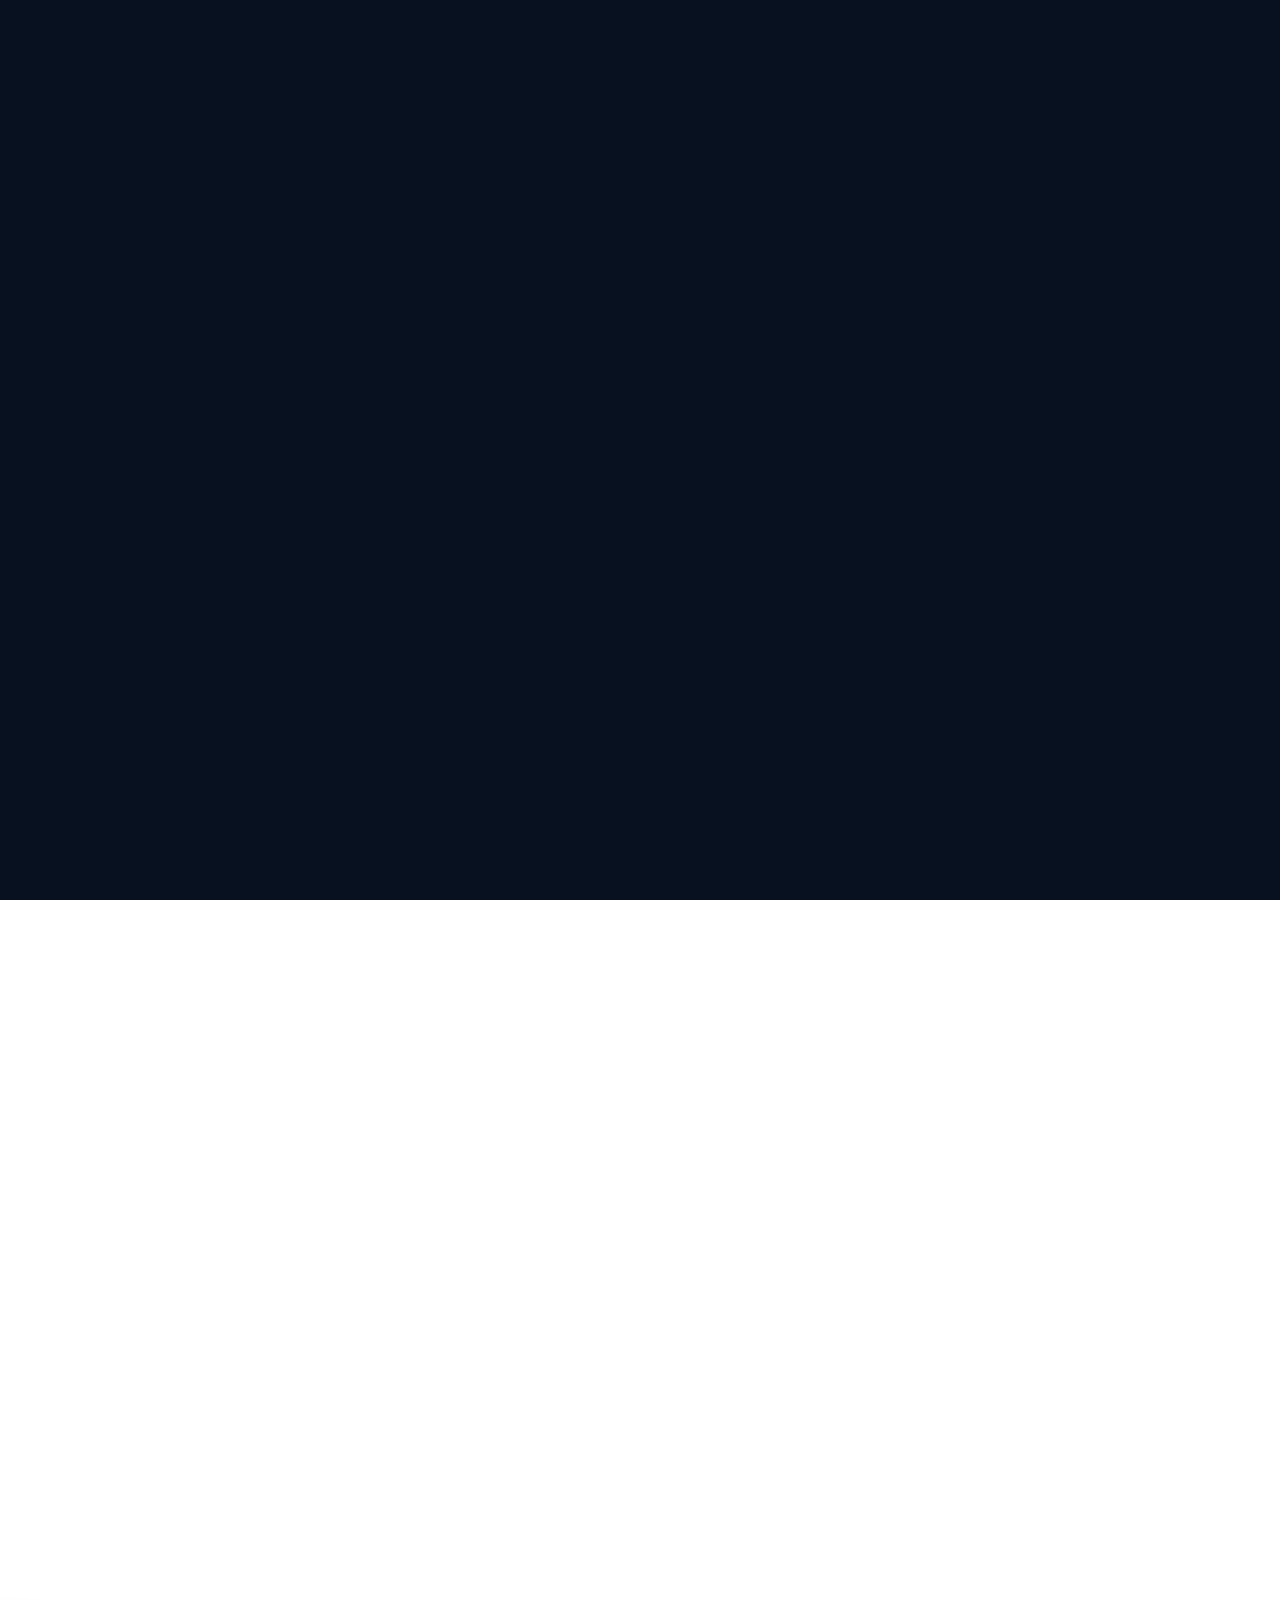
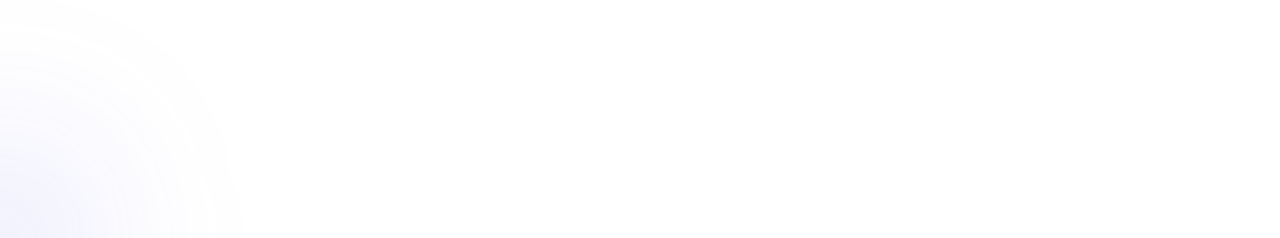
<file: about/index.html>
<!DOCTYPE html>
<html lang="en">

<head>
	<meta charset="UTF-8">
	<meta name="viewport" content="width=device-width, initial-scale=1.0">
	<title>Nawfal Krisna - About Me</title>
	<link rel="icon" type="image/png" href="../assets/images/favicon/icon.png">
	<link rel="stylesheet" href="../assets/css/style.css?v=1">
</head>

<body>

	<!-- Loader -->
<div id="loader">
    <div class="loader-content">
        <h1 id="loader-text">
            Hello
        </h1>
    </div>
</div>

	<!-- NAVBAR -->
<nav class="navbar glass">
	<div class="profile">
		<img src="../assets/images/profile/profile.png" class="avatar">
		<span>Nawfal • Web Developer</span>
	</div>

	<button
		class="menu-toggle"
		aria-label="Open menu"
		onclick="document.body.classList.toggle('mobile-menu-open')"
	>
		<span></span>
		<span></span>
		<span></span>
	</button>

	<!-- DESKTOP MENU -->
	<div class="nav-menu">
		<a href="/" class="nav-item">Home</a>
		<a href="/about/" class="nav-item">About</a>
		<a href="/showcase/" class="nav-item">Showcase</a>
		<a href="/contact/" class="nav-item">Contact</a>
		<div class="nav-bubble"></div>
	</div>
</nav>

<!-- MOBILE MENU OVERLAY -->
<div class="mobile-menu-overlay">
	<div class="mobile-nav-bubble"></div>
	<a href="/" class="mobile-nav-item" onclick="document.body.classList.remove('mobile-menu-open')">Home</a>
	<a href="/about/" class="mobile-nav-item" onclick="document.body.classList.remove('mobile-menu-open')">About</a>
	<a href="/showcase/" class="mobile-nav-item" onclick="document.body.classList.remove('mobile-menu-open')">Showcase</a>
	<a href="/contact/" class="mobile-nav-item" onclick="document.body.classList.remove('mobile-menu-open')">Contact</a>
</div>


	<!-- ABOUT HERO -->
	<section class="about-page">
		<div class="about-container">

			<!-- LEFT SIDE -->
			<div class="about-left">
				<span class="tag glass">Hey there.</span>
				<h1 class="about-title">
					Let me introduce<br>
					<span class="gradient">Myself</span> 👋
				</h1>

				<p class="about-text">
					A developer passionate about building modern web
					applications and intelligent digital systems.
				</p>

				<a
					href="/contact/"
					class="about-btn"
				>
					Need a Developer?
				</a>
			</div>


<!-- RIGHT SIDE -->
<div class="about-right">
	<div class="about-scroll">

		<div class="qa-item" data-num="01">
			<span class="qa-number">01</span>
			<div class="qa-content">
				<p class="qa-question">What's your name?</p>
				<h3 class="qa-answer">Nawfal Krisna Aghafazli</h3>
			</div>
		</div>

		<div class="qa-item" data-num="02">
			<span class="qa-number">02</span>
			<div class="qa-content">
				<p class="qa-question">What's your expertise?</p>
				<ul class="qa-list">
					<li>Microsoft Office Expert</li>
					<li>Software & Web Development</li>
					<li>UI/UX Designer</li>
					<li>Project Manager</li>
				</ul>
			</div>
		</div>

		<div class="qa-item" data-num="03">
			<span class="qa-number">03</span>
			<div class="qa-content">
				<p class="qa-question">How's your journey?</p>
				<p class="qa-answer">
					I started learning web development in
					<span class="year">2025</span>.  
					Now until <span class="year orange">today</span> I'm still focused on
					learning to build modern UI and Web3 experiences.
				</p>
			</div>
		</div>

		<div class="qa-item" data-num="04">
			<div class="qa-number">04</div>
			<div class="qa-content">
				<p class="qa-question">How about your experience?</p>
				<div class="experience">
					<div class="exp-item">
						<div class="exp-dot"></div>
						<div>
							<h3>Karirnex</h3>
							<p>as Bootcamp Participant (Data Analyst - SQL, Python)</p>
							<span class="exp-badge orange">1 Month</span>
						</div>
					</div>

					<div class="exp-item">
						<div class="exp-dot"></div>
						<div>
							<h3>SMKN 9 Tangerang</h3>
							<p>Nursing Assistant</p>
							<span class="exp-badge purple">3 Months</span>
						</div>
					</div>
				</div>
			</div>
		</div>

		<div class="qa-item" data-num="05">
			<div class="qa-number">05</div>
			<div class="qa-content">
				<p class="qa-question">Who's behind the code?</p>
				<img src="../assets/images/profile/ppabout.png" class="qa-photo">
			</div>
		</div>

	</div>
</div>
	</section>

	<div id="cursor-glow"></div>

	<script src="../assets/js/loader.js?v=1"></script>
	<script src="../assets/js/script.js?v=1"></script>
	<script src="../assets/js/about.js?v=1"></script>

</body>
</html>
</file>
<file: assets/css/style.css>
﻿*{
	margin:0;
	padding:0;
	box-sizing:border-box;
	font-family:Inter,system-ui;
}

html,
body{
	overflow-x:hidden;
}

html.loading,
body.loading{
	overflow:hidden !important;
	height:100dvh;
}

body{
	background:radial-gradient(circle at top,#0f172a,#020617 60%);
	color:#e5e7eb;
	min-height:100vh;
}

/* UNIVERSAL GLASS */
.glass{
	position:relative;
	background:rgba(255,255,255,0.05);
	border:1px solid rgba(255,255,255,0.15);
	backdrop-filter:blur(16px);
	-webkit-backdrop-filter:blur(16px);
	box-shadow:
		inset 0 1px rgba(255,255,255,0.15),
		0 10px 30px rgba(0,0,0,.35);
	overflow:hidden;
}

/* GLASS BUBBLE */
.glass::after{
	content:"";
	position:absolute;
	inset:0;
	background:
		radial-gradient(circle at 25% 30%, rgba(255,255,255,.25), transparent 30%),
		radial-gradient(circle at 75% 60%, rgba(255,255,255,.2), transparent 35%);
	filter:blur(8px);
	opacity:.5;
	animation:glassBubble 7s infinite linear;
	pointer-events:none;
}

@keyframes glassBubble{
	0%{
		transform:translateY(0);
	}
	50%{
		transform:translateY(-10px);
	}
	100%{
		transform:translateY(0);
	}
}


/* =========================
	LOADER PAGE
========================= */
#loader{
	position:fixed;
	inset:0;
	background:#07111f;
	display:flex;
	justify-content:center;
	align-items:center;
	z-index:99999;
	transform:translateY(0);
	transition:
		transform 1s cubic-bezier(.22,1,.36,1),
		opacity .8s ease;
}

.loader-content{
	display:flex;
	flex-direction:column;
	justify-content:center;
	align-items:center;
	width:100%;
	height:100vh;
	text-align:center;
}

#loader-text{
	margin:0;
	color:white;
	font-size:4rem;
	font-weight:700;
	opacity:1;
	transform:translateY(0) scale(1) rotate(0deg);
	transform-origin:center;
	transition:
		opacity .4s ease,
		transform .4s ease;
}

#loader.hide{
	transform:translateY(-100%);
	opacity:0;
	pointer-events:none;
}

body.loading{
	overflow:hidden !important;
}

html.loading{
	overflow:hidden !important;
}


/* ==========================
	NAVBAR
========================== */
.navbar{
	display:flex;
	align-items:center;
	justify-content:space-between;
	width:900px; /* ini yang penting */
	padding:10px 28px;
	position:fixed;
	top:30px;
	left:50%;
	transform:translateX(-50%);
	border-radius:50px;
	z-index:100;
		transition:transform .35s ease;
		backdrop-filter:blur(18px);
}
.navbar.hide{
	transform:translate(-50%, calc(-100% - 40px));
}
.nav-menu{
	display:flex;
	gap:26px;
	position:relative;
	padding-left:10px;
}
.nav-item{
	position:relative;
	padding:8px 14px;
	border-radius:20px;
	color:#cbd5f5;
	cursor:pointer;
	transition:.25s;
	text-decoration:none;
}
.nav-item:hover{
	transform:translateY(-3px);
	color:white;
}
.nav-item.active{
	transform:translateY(1px);
	background:rgba(255,255,255,0.06);
	box-shadow:
	inset 0 3px 8px rgba(0,0,0,.45),
	inset 0 1px rgba(255,255,255,.2);
	color:white;
}
.nav-item::before{
	content:"";
	position:absolute;
	inset:0;
	border-radius:20px;
	background:radial-gradient(
		circle at var(--x) var(--y),
		rgba(255,255,255,.35),
		transparent 40%
	);
	opacity:0;
	transition:.2s;
}
.nav-item:hover::before{
	opacity:1;
}
.nav-item:hover{
	color:white;
}
.nav-bubble{
	position:absolute;
	height:34px;
	border-radius:30px;
	background:rgba(255,255,255,0.08);
	border:1px solid rgba(255,255,255,0.2);
	backdrop-filter:blur(16px);
	box-shadow:
	inset 0 1px rgba(255,255,255,.4),
	0 6px 18px rgba(0,0,0,.35);
	opacity:0; 
	transition:
	left .45s cubic-bezier(.22,1,.36,1),
	width .45s cubic-bezier(.22,1,.36,1),
	opacity .2s;

	pointer-events:none;
}
.nav-bubble.liquid{
	animation:navLiquid .45s ease;
}
@keyframes navLiquid{
	0%{ transform:scaleX(1); }
	40%{ transform:scaleX(1.25); }
	100%{ transform:scaleX(1); }
}

/* PROFILE */
.profile{
	display:flex;
	align-items:center;
	gap:12px;
	font-weight:500;
	font-size:15px;
	padding-right:20px;
}
.profile img{
	width:38px;
	height:38px;
	border-radius:50%;
	object-fit:cover;
	border:1px solid rgba(255,255,255,0.15);
	box-shadow:
	0 4px 12px rgba(0,0,0,.4),
	inset 0 1px rgba(255,255,255,.3);
}
.profile span{
	opacity:.9;
	letter-spacing:.3px;
}


/* ==========================
   MOBILE NAV OVERLAY
========================== */
.menu-toggle,
.mobile-menu-overlay{
	display:none;
}
@media (max-width: 768px){
	/* navbar mobile */
	.navbar{
		width:calc(100% - 24px);
		padding:12px 14px;
		top:14px;
		left:50%;
		transform:translateX(-50%);
		border-radius:24px;
		display:flex;
		align-items:center;
		justify-content:space-between;
		position:fixed;
		z-index:10001;
	}
	.profile{
		display:flex;
		align-items:center;
		gap:10px;
		padding-right:0;
		min-width:0;
		flex:1;
	}
	.profile img{
		width:34px;
		height:34px;
		flex-shrink:0;
	}
	.profile span{
		font-size:14px;
		max-width:180px;
		white-space:nowrap;
		overflow:hidden;
		text-overflow:ellipsis;
	}
	/* desktop nav disembunyiin */
	.nav-menu{
		display:none !important;
	}
	/* hamburger */
	.menu-toggle{
		display:flex;
		width:42px;
		height:42px;
		border:none;
		outline:none;
		background:rgba(255,255,255,0.06);
		border:1px solid rgba(255,255,255,0.1);
		border-radius:14px;
		align-items:center;
		justify-content:center;
		flex-direction:column;
		gap:5px;
		cursor:pointer;
		flex-shrink:0;
		position:relative;
		z-index:10002;
	}
	.menu-toggle span{
		display:block;
		width:18px;
		height:2px;
		border-radius:20px;
		background:#fff;
		transition:.3s ease;
	}
	/* overlay menu */
	.mobile-menu-overlay{
		position:fixed;
		inset:0;
		padding:92px 20px 24px;
		background:rgba(7,10,20,0.72);
		backdrop-filter:blur(18px);
		display:flex;
		flex-direction:column;
		gap:12px;
		opacity:0;
		visibility:hidden;
		pointer-events:none;
		transform:translateY(-10px);
		transition:
			opacity .28s ease,
			transform .28s ease,
			visibility .28s ease;
		z-index:10000;
	}

	body.mobile-menu-open .mobile-menu-overlay{
		opacity:1;
		visibility:visible;
		pointer-events:auto;
		transform:translateY(0);
	}
	.mobile-nav-item{
		display:block;
		width:100%;
		padding:14px 16px;
		border-radius:18px;
		text-decoration:none;
		font-size:15px;
		color:#e5e7eb;
		background:rgba(255,255,255,0.05);
		border:1px solid rgba(255,255,255,0.06);
		box-shadow:
			inset 0 1px rgba(255,255,255,.04),
			0 10px 24px rgba(0,0,0,.18);
		transition:
			transform .22s ease,
			background .22s ease,
			box-shadow .22s ease,
			border-color .22s ease,
			color .22s ease;
		-webkit-tap-highlight-color: transparent;
	}
	.mobile-nav-item.active{
		background:linear-gradient(135deg,
			rgba(99,102,241,.32),
			rgba(59,130,246,.22)
		);
		color:#fff;
		border:1px solid rgba(99,102,241,.45);
		transform:translateY(-1px);
		box-shadow:
			inset 0 1px rgba(255,255,255,.14),
			0 10px 24px rgba(0,0,0,.22),
			0 0 0 1px rgba(99,102,241,.18),
			0 0 18px rgba(99,102,241,.18);
	}
	.mobile-nav-item.pressed{
		transform:scale(.97) translateY(1px);
		background:rgba(255,255,255,0.12);
		border-color:rgba(255,255,255,0.18);
		box-shadow:
			inset 0 2px 10px rgba(0,0,0,.25),
			0 6px 16px rgba(0,0,0,.18);
		color:#fff;
	}
	/* hamburger jadi X */
	body.mobile-menu-open .menu-toggle span:nth-child(1){
		transform:translateY(7px) rotate(45deg);
	}
	body.mobile-menu-open .menu-toggle span:nth-child(2){
		opacity:0;
	}
	body.mobile-menu-open .menu-toggle span:nth-child(3){
		transform:translateY(-7px) rotate(-45deg);
	}

	body.mobile-menu-open{
		overflow:hidden;
	}
}
@media (max-width: 480px){
	.navbar{
		width:calc(100% - 20px);
		padding:10px 12px;
		top:12px;
		border-radius:20px;
	}
	.profile span{
		font-size:13px;
		max-width:220px;
	}
	.profile img{
		width:32px;
		height:32px;
	}
	.mobile-menu-overlay{
		padding:86px 16px 20px;
	}
	.mobile-nav-item{
		font-size:14px;
		padding:13px 14px;
	}
}


/* ==========================
	HOME PAGE
========================== */
.home{
	max-width:1200px;
	margin:180px auto 0;
	display:grid;
	grid-template-columns:1.2fr 1fr;
	gap:80px;
	padding:0 40px 110px;
}
.tag{
	background:rgba(255,255,255,0.05);
	padding:8px 16px;
	border-radius:30px;
	font-size:13px;
	display:inline-block;
	margin-bottom:20px;
	backdrop-filter:blur(10px);
	border:1px solid rgba(255,255,255,0.08);
}
.title{
	font-size:64px;
	line-height:1.15;
	margin-bottom:20px;
}
.gradient {
    background: linear-gradient(90deg, #60a5fa, #a78bfa);
    -webkit-background-clip: text; 
    background-clip: text;        
    color: transparent;
}
.desc{
	max-width:440px;
	opacity:.75;
	margin-bottom:34px;
	line-height:1.6;
}
.buttons{
	display:flex;
	gap:20px;
	margin-bottom:42px;
}
.btn-primary{
	background:linear-gradient(135deg,#3b82f6,#6366f1);
	padding:14px 28px;
	border-radius:40px;
	text-decoration:none;
	color:white;
	font-weight:600;
	box-shadow:0 8px 25px rgba(59,130,246,.3);
}
.btn-outline{
	border:1px solid rgba(255,255,255,0.15);
	padding:12px 24px;
	border-radius:40px;
	text-decoration:none;
	color:white;
	backdrop-filter:blur(10px);
}
.stack{
	display:flex;
	gap:12px;
	flex-wrap:wrap;
}
.stack span{
	background:rgba(255,255,255,0.04);
	padding:6px 14px;
	border-radius:20px;
	font-size:13px;
	border:1px solid rgba(255,255,255,0.06);
	backdrop-filter:blur(8px);
}
/* RIGHT SIDE */
.home-right{
	display:flex;
	flex-direction:column;
	gap:24px;
}

/* GLASS CARD */
.card{
	position:relative;
	opacity:0;
	transform:
	translateX(120px)
	scale(.9);
	background:rgba(255,255,255,0.04);
	border:1px solid rgba(255,255,255,0.08);
	padding:28px;
	border-radius:20px;
	backdrop-filter:blur(14px);
	transition:
	transform .25s ease,
	box-shadow .25s ease,
	border .25s ease;
	transform-style:preserve-3d;
}
.card:hover{
	border-color:rgba(99,102,241,.6);
	box-shadow:
	0 20px 40px rgba(0,0,0,.45),
	0 0 25px rgba(99,102,241,.25);
	transform:translateY(-6px) scale(1.02);
}
.card.active{
	background:linear-gradient(135deg,
	rgba(59,130,246,.85),
	rgba(139,92,246,.85)
	);

	border:none;

	box-shadow:
	0 10px 40px rgba(0,0,0,.45),
	0 0 20px rgba(99,102,241,.4);
}
.card::before{
	content:"";
	position:absolute;
	inset:0;
	border-radius:20px;
	background:radial-gradient(
		circle at var(--x) var(--y),
		rgba(255,255,255,.35),
		transparent 40%
	);
	opacity:0;
	transition:opacity .2s;
	pointer-events:none;
}
.card:hover::before{
	opacity:1;
}
.card-link{
	text-decoration:none;
	color:inherit;
	display:block;
}
/* FEATURE CARD */
.highlight{
	background:linear-gradient(135deg,
	rgba(59,130,246,.8),
	rgba(139,92,246,.8)
	);
	border:none;
}
.card h3{
	margin-bottom:8px;
}
.card p{
	opacity:.75;
	line-height:1.5;
}
/* BUTTON */
.glass-btn{
	position:relative;
	padding:14px 28px;
	border-radius:40px;
	text-decoration:none;
	color:white;
	font-weight:500;
	border:1px solid rgba(255,255,255,0.2);
	overflow:hidden;
	transition:all .25s ease;
}
.glass-btn.primary{
	background:linear-gradient(135deg,#3b82f6,#6366f1);
	border:none;
}
.glass-btn::before{
	content:"";
	position:absolute;
	inset:0;
	background:radial-gradient(
		circle at var(--x) var(--y),
		rgba(255,255,255,0.35),
		transparent 40%
	);
	opacity:0;
	transition:opacity .2s;
}
.glass-btn:hover::before{
	opacity:1;
}
/* BUBBLE EFFECT */
.glass-btn::after{
	content:"";
	position:absolute;
	inset:0;
	background:
		radial-gradient(circle at 25% 30%, rgba(255,255,255,.25), transparent 30%),
		radial-gradient(circle at 75% 60%, rgba(255,255,255,.2), transparent 35%),
		radial-gradient(circle at 50% 80%, rgba(255,255,255,.15), transparent 30%);
	filter:blur(6px);
	opacity:.6;
	animation:bubbleMove 6s infinite linear;
	pointer-events:none;
}
.glass-btn:hover{
	transform:translateY(-2px);
	box-shadow:0 10px 25px rgba(0,0,0,.35);
}
#cursor-glow{
	position:fixed;
	width:300px;
	height:300px;
	background:radial-gradient(circle,
	rgba(99,102,241,.25),
	transparent 60%);
	filter:blur(80px);
	pointer-events:none;
	transform:translate(-50%,-50%);
	z-index:-1;
}


/* HOME PAGE ANIMATION */
.home-left{
    opacity:0;
    transform:
    translateX(-80px);

    transition:
    1.2s ease;
}
.home-right{
    opacity:0;
    transform:
    translateX(80px);
    transition:
    1.2s ease;
}
.home-left.show,
.home-right.show{
    opacity:1;
    transform:
    translateX(0);
}
#particle-canvas{
    position:absolute;
    inset:0;
    width:100%;
    height:100%;
    pointer-events:none;
    z-index:5;
    opacity:0;
    transition:opacity .4s ease;
}
#particle-canvas.active{
    opacity:1;
}

/* ROBOT */
#explode-canvas{
	position:fixed;
	inset:0;
	width:100vw;
	height:100vh;
	pointer-events:none;
	z-index:9999;
}
#robot-container{
	position:relative;
	display:flex;
	flex-direction:column;
	align-items:center;
	justify-content:center;
	min-height:520px;
}
#robot{
	width:500px;
	height:500px;
	max-width:100%;
	cursor:pointer;
	animation:
	floatRobot 4s ease-in-out infinite;
	transition:
		transform .15s linear,
		filter .3s ease;
}
#robot:hover{
	filter:
	drop-shadow(0 0 25px rgba(99,102,241,.8));

	transform:
	scale(1.05);
}
.robot-text{
	margin-top:15px;
	font-size:.9rem;
	letter-spacing:1px;
	opacity:.7;
	color:#9ca3af;
}

/* CARD AFTER ROBOT */
#cards-container{
	display:none;
	flex-direction:column;
	gap:24px;
}
@keyframes floatRobot{
	0%{
		transform:translateY(0);
	}
	50%{
		transform:translateY(-15px);
	}
	100%{
		transform:translateY(0);
	}
}
.robot-hide{
	animation:
	robotDisappear .45s forwards;
}
@keyframes robotDisappear{
	0%{
		opacity:1;
		transform:scale(1);
	}
	20%{
		opacity:.8;
		transform:scale(.9);
	}
	50%{
		opacity:.2;
		transform:scale(.4);
	}
	100%{
		opacity:0;
		transform:scale(.05);
	}
}
.card-show{
	animation:
	cardEnter .8s ease forwards;
}
@keyframes cardEnter{
	0%{
		opacity:0;
		filter:blur(12px);
		transform:
			translateX(120px)
			scale(.9);
	}
	70%{
		opacity:1;
		filter:blur(0);
		transform:
			translateX(-8px)
			scale(1.02);
	}
	100%{
		opacity:1;
		filter:blur(0);
		transform:
			translateX(0)
			scale(1);
	}
}


/* ==========================
   HOME MOBILE / TABLET
========================== */
/* TABLET */
@media (max-width: 992px){
	.home{
		max-width:100%;
		margin:140px auto 0;
		grid-template-columns:1fr;
		gap:56px;
		padding:0 28px 90px;
	}
	.home-left{
		order:1;
	}
	.home-right{
		order:2;
		align-items:center;
	}
	.title{
		font-size:52px;
		line-height:1.12;
		max-width:700px;
	}
	.desc{
		max-width:100%;
		font-size:16px;
	}
	#robot-container{
		min-height:auto;
	}
	#robot{
		width:360px;
		height:360px;
	}
}

/* MOBILE */
@media (max-width: 768px){
	.home{
		grid-template-columns:1fr;
		gap:42px;
		margin:120px auto 0;
		padding:0 20px 72px;
	}
	.home-left{
		order:1;
		text-align:left;
	}
	.home-right{
		order:2;
		align-items:center;
	}
	.tag{
		font-size:12px;
		padding:8px 14px;
		margin-bottom:18px;
	}
	.title{
		font-size:44px;
		line-height:1.08;
		margin-bottom:18px;
		letter-spacing:-1px;
		max-width:100%;
	}
	.desc{
		max-width:100%;
		font-size:15px;
		line-height:1.7;
		margin-bottom:28px;
	}
	.buttons{
		display:flex;
		flex-direction:column;
		align-items:stretch;
		gap:14px;
		margin-bottom:28px;
	}
	.buttons a{
		width:100%;
		text-align:center;
		justify-content:center;
	}
	.btn-primary,
	.btn-outline,
	.glass-btn{
		padding:14px 20px;
		font-size:15px;
		border-radius:18px;
	}
	.stack{
		gap:10px;
	}
	.stack span{
		font-size:12px;
		padding:7px 12px;
	}
	#robot-container{
		min-height:auto;
		width:100%;
		margin-top:4px;
	}
	#robot{
		width:290px;
		height:290px;
		max-width:100%;
	}
	.robot-text{
		margin-top:10px;
		font-size:.8rem;
		text-align:center;
	}
}

/* SMALL MOBILE */
@media (max-width: 480px){
	.home{
		margin:108px auto 0;
		padding:0 16px 64px;
		gap:34px;
	}
	.title{
		font-size:36px;
		line-height:1.08;
	}
	.desc{
		font-size:14px;
		line-height:1.75;
	}
	.tag{
		font-size:11px;
		padding:7px 12px;
	}
	.buttons{
		gap:12px;
	}
	.glass-btn{
		padding:13px 18px;
		font-size:14px;
		border-radius:16px;
	}
	.stack{
		gap:8px;
	}
	.stack span{
		font-size:11px;
		padding:6px 10px;
		border-radius:16px;
	}
	#robot{
		width:240px;
		height:240px;
	}
	.robot-text{
		font-size:.75rem;
		opacity:.65;
	}
}





/* ==========================
	ABOUT PAGE
========================== */
.about-page{
	max-width:1200px;
	margin:180px auto 0;
	padding:0 40px 120px;
	min-height:100vh;
}
.about-container{
	display:grid;
	grid-template-columns:1.1fr 1fr;
	gap:80px;
	align-items:start;
}

/* LEFT SIDE */
.about-left{
	position:sticky;
	top:180px;
}
.about-title{
	font-size:64px;
	line-height:1.1;
	margin:20px 0;
}
.about-text{
	opacity:.75;
	line-height:1.8;
	margin-bottom:18px;
	font-size:16px;
}

/* BUTTON */
.about-btn{
	position:relative;
	display:inline-flex;
	align-items:center;
	justify-content:center;
	margin-top:25px;
	padding:14px 32px;
	border-radius:999px;
	border:1px solid transparent;
	font-weight:600;
	font-size:15px;
	color:#fff;
	text-decoration:none;
	background:
	linear-gradient(
		135deg,
		#6c63ff,
		#8b5cf6
	);
	box-shadow:
	0 10px 30px rgba(108,99,255,.35);
	overflow:hidden;
	cursor:pointer;
	transition:
	transform .4s cubic-bezier(.22,1,.36,1),
	box-shadow .4s cubic-bezier(.22,1,.36,1),
	border-color .4s cubic-bezier(.22,1,.36,1);
}
.about-btn:hover{
	transform:
	translateY(-4px)
	scale(1.03);
	border-color:
	rgba(255,255,255,.2);
	box-shadow:
	0 18px 40px rgba(108,99,255,.45),
	0 0 25px rgba(168,85,247,.25);
}
.about-btn::before{
	content:"";
	position:absolute;
	top:0;
	left:-120%;
	width:80%;
	height:100%;
	background:
	linear-gradient(
		90deg,
		transparent,
		rgba(255,255,255,.35),
		transparent
	);
	transform:skewX(-20deg);
	transition:left .8s ease;
}
.about-btn:hover::before{
	left:140%;
}
.about-btn::after{
	content:"";
	position:absolute;
	inset:0;
	border-radius:40px;
	background:
	radial-gradient(circle at 25% 30%, rgba(255,255,255,.25), transparent 30%),
	radial-gradient(circle at 75% 60%, rgba(255,255,255,.2), transparent 35%);
	filter:blur(6px);
	opacity:0;
	transition:opacity .35s;
	pointer-events:none;
}
.about-btn:hover::after{
	opacity:.7;
}
.about-btn:active{
	transform:
	translateY(-1px)
	scale(.98);
}

/* RIGHT SIDE */
.about-right{
	position:relative;
}
.about-scroll{
	display:flex;
	flex-direction:column;
	gap:60px;
	padding-right:10px;
}
/* hide scrollbar */
.about-scroll::-webkit-scrollbar{
	display:none;
}
.about-scroll{
	-ms-overflow-style:none;
	scrollbar-width:none;
}

/* Q&A */
.qa-item{
	display:grid;
	grid-template-columns:40px 1fr;
	gap:20px;
	padding:28px 0 40px;
	border-bottom:1px solid rgba(255,255,255,.08);
	align-items:flex-start;
    opacity:0;
    transform:translatex(60px);
    transition:
    opacity .8s ease,
    transform .8s ease;
}
.qa-item.show{
    opacity:1;
    transform:translatex(0);
}
.qa-content{
	display:flex;
	flex-direction:column;
	gap:10px;
}
.qa-content h3{
	font-size:18px;
	margin-bottom:8px;
}
.qa-content p{
	opacity:.7;
	line-height:1.7;
	
}
.qa-content ul{
	padding-left:18px;
	opacity:.8;
}
.qa-question{
	font-size:14px;
	opacity:.45;
}
/* ANSWER */
.qa-name{
	font-size:34px;
	font-weight:700;

	background:linear-gradient(90deg,#6366f1,#22c55e);
	color:transparent;
}
.qa-answer{
	font-weight:600;
	color:#fff;
	font-size:18px;

	text-shadow:
	0 0 6px rgba(99,102,241,.5),
	0 0 12px rgba(99,102,241,.25);

	margin:0;
}
.qa-number{
	font-size:13px;
	opacity:.4;
	padding-top:4px;
	text-align:center;
	align-self:center;
}
.qa-list{
	list-style:none;
	padding:0;
}
.qa-list li{
	position:relative;
	padding-left:22px;
	margin-bottom:8px;
}
.qa-list li::before{
	content:"✓";
	position:absolute;
	left:0;
	color:#8bff2c;
	font-weight:bold;
}
.experience{
	margin-top:10px;
	display:flex;
	flex-direction:column;
	gap:28px;
}
.exp-item{
	display:flex;
	gap:20px;
	align-items:flex-start;
	position:relative;
}
.exp-dot{
	width:10px;
	height:10px;
	border-radius:50%;
	background:#fff;
	margin-top:8px;
}
.exp-item h3{
	font-size:20px;
	font-weight:700;
}
.exp-item p{
	opacity:.6;
	margin:4px 0 8px;
}
.exp-badge{
	padding:6px 14px;
	border-radius:20px;
	font-size:13px;
	font-weight:600;
}
.orange{
	background:#f59e0b;
}
.purple{
	background:#7c3aed;
}
.qa-photo{
	margin-top:10px;
	width:220px;
	border-radius:18px;
	border:1px solid rgba(255,255,255,.1);
	box-shadow:
	0 20px 40px rgba(0,0,0,.5),
	0 0 30px rgba(99,102,241,.25);
}


/* ABOUT PAGE ANIMATION */
.about-left{
    opacity:0;
    transform:translateX(-80px);
    transition:
    1.2s ease;
}
.about-right{
    opacity:0;
    transform:translateX(80px);
    transition:
    1.2s ease;
}
.about-left.show,
.about-right.show{
    opacity:1;
    transform:translateX(0);
}


/* ==========================
   ABOUT MOBILE
========================== */
@media (max-width: 768px){

	.about-page{
		max-width:100%;
		margin:120px auto 0;
		padding:0 18px 90px;
		min-height:auto;
	}

	.about-container{
		display:flex;
		flex-direction:column;
		gap:34px;
	}

	/* LEFT jadi normal, bukan sticky */
	.about-left{
		position:relative;
		top:auto;
	}

	.about-title{
		font-size:42px;
		line-height:1.08;
		margin:16px 0 14px;
		letter-spacing:-1px;
	}

	.about-text{
		font-size:14px;
		line-height:1.8;
		margin-bottom:0;
		max-width:100%;
	}

	.about-btn{
		margin-top:22px;
		width:100%;
		padding:14px 18px;
		font-size:14px;
		border-radius:18px;
	}

	/* RIGHT */
	.about-right{
		opacity:0;
		transform:translateY(40px);
	}

	.about-scroll{
		gap:18px;
		padding-left:0;
		padding-right:0;
	}

	/* ilangin garis timeline desktop */
	.about-scroll::before{
		display:none;
	}

	/* card mobile */
	.qa-item{
		grid-template-columns:1fr;
		gap:14px;
		padding:20px 18px;
		border-radius:22px;
		background:
			linear-gradient(
				180deg,
				rgba(255,255,255,.05),
				rgba(255,255,255,.025)
			);
		border:1px solid rgba(255,255,255,.07);
		box-shadow:
			0 12px 30px rgba(0,0,0,.18),
			inset 0 1px 0 rgba(255,255,255,.03);
	}

	/* ilangin dot timeline desktop */
	.qa-item::before{
		display:none;
	}

	/* nomor background gede */
	.qa-item::after{
		font-size:42px;
		top:10px;
		right:14px;
	}

	/* nomor kecil jadi badge di atas */
	.qa-number{
		display:inline-flex;
		align-items:center;
		justify-content:center;
		width:38px;
		height:38px;
		border-radius:12px;
		font-size:12px;
		font-weight:700;
		opacity:1;
		padding-top:0;
		text-align:center;
		align-self:flex-start;
		color:#fff;
		background:rgba(255,255,255,.06);
		border:1px solid rgba(255,255,255,.08);
		box-shadow:inset 0 1px 0 rgba(255,255,255,.04);
	}

	.qa-content{
		gap:10px;
	}

	.qa-question{
		font-size:13px;
		opacity:.58;
		margin:0;
	}

	.qa-answer{
		font-size:24px;
		line-height:1.35;
		word-break:break-word;
	}

	.qa-content p{
		font-size:14px;
		line-height:1.8;
		opacity:.82;
	}

	.qa-list{
		gap:10px;
	}

	.qa-list li{
		font-size:15px;
		line-height:1.6;
		padding-left:22px;
	}

	/* experience jadi card kecil bertumpuk */
	.experience{
		gap:14px;
		margin-top:4px;
	}

	.exp-item{
		gap:14px;
		padding:16px 14px;
		border-radius:18px;
	}

	.exp-item h3{
		font-size:16px;
		line-height:1.35;
		margin:0;
	}

	.exp-item p{
		font-size:13px;
		line-height:1.6;
		margin:4px 0 10px;
		opacity:.72;
	}

	.exp-badge{
		padding:6px 12px;
		font-size:11px;
		border-radius:999px;
	}

	.exp-dot{
		width:9px;
		height:9px;
		margin-top:7px;
	}

	.qa-photo{
		width:100%;
		max-width:100%;
		border-radius:18px;
		margin-top:4px;
		display:block;
	}

	/* animasi mobile jangan terlalu jauh */
	.qa-item{
		transform:translateY(28px);
	}
	.qa-item.show{
		transform:translateY(0);
	}
}

@media (max-width: 480px){

	.about-page{
		margin:108px auto 0;
		padding:0 14px 80px;
	}

	.about-title{
		font-size:36px;
	}

	.about-text{
		font-size:13.5px;
	}

	.about-btn{
		font-size:13px;
		padding:13px 16px;
	}

	.qa-item{
		padding:18px 16px;
		border-radius:20px;
	}

	.qa-answer{
		font-size:21px;
	}

	.qa-content p{
		font-size:13.5px;
	}

	.qa-list li{
		font-size:14px;
	}

	.qa-number{
		width:34px;
		height:34px;
		font-size:11px;
		border-radius:10px;
	}

	.qa-item::after{
		font-size:34px;
	}
}


/* =========================
	SHOWCASE PAGE
========================= */
.project-showcase{
	min-height:100vh;
	padding-top:140px;
	display:flex;
	flex-direction:column;
	align-items:center;
	justify-content:center;
	overflow:hidden;
}
.project-header{
	text-align:center;
	margin-bottom:80px;
}
.project-title{
	font-size:70px;
	font-weight:700;
	margin-top:20px;
}
.slider{
	position:relative;
	width:100%;
	height:500px;
	display:flex;
	align-items:center;
	justify-content:center;
	margin-top:-90px;
}
.project-card{
	position:absolute;
	width:700px;
	height:420px;
	border-radius:35px;
	overflow:hidden;
	cursor:pointer;
	transition:
	transform .7s ease,
	opacity .7s ease,
	filter .7s ease;
	box-shadow:
	0 30px 80px rgba(0,0,0,.5);
}
.project-card img{
	width:100%;
	height:100%;
	object-fit:cover;
	display:block;
}
/* MAIN CARD */
.project-card.active{
	transform:
	translateX(0)
	scale(1);

	z-index:5;
	opacity:1;
}
/* LEFT CARD */
.project-card.left{
	transform:
	translateX(-340px)
	scale(.82);

	opacity:.5;
	filter:blur(1px);

	z-index:2;
}
/* RIGHT CARD */
.project-card.right{
	transform:
	translateX(340px)
	scale(.82);
	opacity:.5;
	filter:blur(1px);
	z-index:2;
}
/* HIDDEN */
.project-card.hidden-card{
	transform:scale(.6);
	opacity:0;
	pointer-events:none;
}
/* OVERLAY */
.overlay{
	position:absolute;
	inset:0;
	background:
	linear-gradient(
		to top,
		rgba(0,0,0,.8),
		rgba(0,0,0,.2)
	);
	display:flex;
	flex-direction:column;
	align-items:center;
	justify-content:center;
	gap:20px;
	opacity:0;
	transition:.4s;
}
.project-card:hover .overlay{
	opacity:1;
	backdrop-filter:blur(6px);
}
.overlay h2{
	font-size:38px;
	color:white;
}
.overlay a{
	text-decoration:none;
	padding:14px 28px;
	border-radius:999px;
	background:white;
	color:black;
	font-weight:600;
	transition:.3s;
}
.overlay a:hover{
	transform:scale(1.08);
}

/* RESPONSIVE */
@media(max-width:900px){
	.project-card{
		width:90%;
		height:340px;
	}
	.project-card.left{
		transform:
		translateX(-120px)
		scale(.8);
	}
	.project-card.right{
		transform:
		translateX(120px)
		scale(.8);
	}
	.project-title{
		font-size:46px;
	}
}
@media(max-width:600px){
	.project-card{
		height:260px;
	}
	.project-card.left,
	.project-card.right{
		opacity:.2;
	}
	.overlay h2{
		font-size:26px;
	}
}

/* SHOWCASE SECTIONI */
.showcase-section{
	padding:120px 8%;
}
.showcase-header{
	text-align:center;
	margin-bottom:50px;
}
.showcase-title{
	font-size:68px;
	font-weight:700;
	margin-top:20px;
}
.showcase-text{
	max-width:700px;
	margin:20px auto 0;
	color:#bdbdbd;
	line-height:1.8;
}

/* TABS */
.showcase-tabs{
	width:fit-content;
	margin:0 auto 60px;
	padding:10px;
	border-radius:999px;
	display:flex;
	gap:10px;
	position:relative;
	overflow:hidden;
}
.tab-btn{
	position:relative;
	z-index:2;
	border:none;
	outline:none;
	padding:16px 28px;
	border-radius:999px;
	background:transparent;
	color:white;
	font-size:16px;
	font-weight:500;
	cursor:pointer;
	overflow:hidden;
	transition:
	all .35s ease;
}
/* CURSOR LIGHT */
.tab-btn::before{
	content:"";
	position:absolute;
	inset:0;
	border-radius:999px;
	background:
	radial-gradient(
		circle at var(--x) var(--y),
		rgba(255,255,255,.38),
		transparent 38%
	);
	opacity:0;
	transition:
	opacity .25s ease;
	pointer-events:none;
}
/* EXTRA GLASS GLOW */
.tab-btn::after{
	content:"";
	position:absolute;
	inset:0;
	border-radius:999px;
	background:
	radial-gradient(
		circle at 25% 30%,
		rgba(255,255,255,.22),
		transparent 30%
	),
	radial-gradient(
		circle at 75% 60%,
		rgba(255,255,255,.18),
		transparent 35%
	);
	filter:blur(6px);
	opacity:0;
	transition:
	opacity .35s ease;
	pointer-events:none;
}
/* HOVER */
.tab-btn:hover::before{
	opacity:1;
}
.tab-btn:hover::after{
	opacity:.75;
}
.tab-btn:hover{
	transform:
	translateY(-3px);
	background:
	rgba(255,255,255,.05);
	box-shadow:
	inset 0 1px rgba(255,255,255,.15),
	0 10px 30px rgba(0,0,0,.25);
	color:white;
}
/* SLIDING INDICATOR */
.tab-indicator{
	position:absolute;
	top:10px;
	left:10px;
	height:52px;
	border-radius:999px;
	background:
	linear-gradient(
		135deg,
		#7c4dff,
		#4f8cff
	);
	box-shadow:
	0 10px 40px rgba(124,77,255,.35);
	transition:
	left .35s cubic-bezier(.22,1,.36,1),
	width .35s cubic-bezier(.22,1,.36,1);
}

/* CONTENT */
.tab-content{
	display:none;
	animation:fade .4s ease;
}
.tab-content.active{
	display:block;
}
/* ACTIVE TAB NO HOVER EFFECT */
.tab-btn.active::before,
.tab-btn.active::after{
	opacity:0 !important;
}
.tab-btn.active:hover{
	transform:none;
	box-shadow:none;
}
.tab-btn.active{
	background:
	linear-gradient(
		135deg,
		#7c4dff,
		#4f8cff
	);
	box-shadow:
	0 10px 35px rgba(124,77,255,.35);
	color:white;
}

/* STACK GRID */
.stack-grid{
	display:grid;
	grid-template-columns:
	repeat(auto-fit,minmax(180px,1fr));
	gap:25px;
}
/* STACK CARD */
.stack-card{
	position:relative;
	padding:35px 20px;
	border-radius:28px;
	text-align:center;
	overflow:hidden;
	transition:
	all .35s ease;
}
/* CURSOR LIGHT */
.stack-card::before{
	content:"";
	position:absolute;
	inset:0;
	border-radius:28px;
	background:
	radial-gradient(
		circle at var(--x) var(--y),
		rgba(255,255,255,.38),
		transparent 38%
	);
	opacity:0;
	transition:
	opacity .25s ease;
	pointer-events:none;
}
/* EXTRA GLASS GLOW */
.stack-card::after{
	content:"";
	position:absolute;
	inset:0;
	border-radius:28px;
	background:
	radial-gradient(
		circle at 25% 30%,
		rgba(255,255,255,.22),
		transparent 30%
	),
	radial-gradient(
		circle at 75% 60%,
		rgba(255,255,255,.18),
		transparent 35%
	);
	filter:blur(8px);
	opacity:0;
	transition:
	opacity .35s ease;
	pointer-events:none;
}
/* HOVER */
.stack-card:hover::before{
	opacity:1;
}
.stack-card:hover::after{
	opacity:.75;
}
.stack-card:hover{
	transform:
	translateY(-10px)
	scale(1.03);
	background:
	rgba(255,255,255,.06);
	border:
	1px solid rgba(255,255,255,.12);
	backdrop-filter:
	blur(16px);
	box-shadow:
	inset 0 1px rgba(255,255,255,.12),
	0 15px 40px rgba(124,77,255,.18);
}

/* ICON */
.stack-card i{
	font-size:70px;
	margin-bottom:20px;
	transition:
	transform .35s ease;
}
/* ICON HOVER */
.stack-card:hover i{
	transform:
	scale(1.12)
	rotate(-3deg);
}
/* TEXT */
.stack-card span{
	display:block;
	font-size:18px;
	font-weight:500;
}

/* CERTIFICATE */
.certificate-grid{
	display:grid;
	grid-template-columns:
	repeat(auto-fit,minmax(320px,1fr));
	gap:30px;
}
.certificate-card{
	overflow:hidden;
	border-radius:30px;
	transition:.4s ease;
}
.certificate-card:hover{
	transform:
	translateY(-10px);
	box-shadow:
	0 20px 60px rgba(124,77,255,.25);
}
.certificate-image{
	height:220px;
	overflow:hidden;
}
.certificate-image img{
	width:100%;
	height:100%;
	object-fit:cover;
	transition:.5s ease;
}
.certificate-card:hover img{
	transform:scale(1.08);
}
.certificate-info{
	padding:25px;
}
.certificate-info h2{
	font-size:26px;
	margin-bottom:10px;
}
.certificate-info p{
	color:#bdbdbd;
}
.certificate-link{
	text-decoration:none;
	color:inherit;
	display:block;
}

/* SERVICE */
.service-grid{
	display:grid;
	grid-template-columns:
		repeat(3,1fr);
	gap:30px;
}
@media(max-width:768px){
	.service-grid{
		grid-template-columns:1fr;
	}
}
/* CARD */
.service-card{
	position:relative;
	padding:40px 30px;
	border-radius:32px;
	overflow:hidden;
	transition:
	all .4s ease;
}
/* CURSOR LIGHT */
.service-card::before{
	content:"";
	position:absolute;
	inset:0;
	border-radius:32px;
	background:
	radial-gradient(
		circle at var(--x) var(--y),
		rgba(255,255,255,.38),
		transparent 38%
	);
	opacity:0;
	transition:
	opacity .25s ease;
	pointer-events:none;
}
/* EXTRA GLASS GLOW */
.service-card::after{
	content:"";
	position:absolute;
	inset:0;
	border-radius:32px;
	background:
	radial-gradient(
		circle at 25% 30%,
		rgba(255,255,255,.22),
		transparent 30%
	),
	radial-gradient(
		circle at 75% 60%,
		rgba(255,255,255,.18),
		transparent 35%
	);
	filter:blur(8px);
	opacity:0;
	transition:
	opacity .35s ease;
	pointer-events:none;
}
/* HOVER */
.service-card:hover::before{
	opacity:1;
}
.service-card:hover::after{
	opacity:.75;
}
/* CARD HOVER */
.service-card:hover{
	transform:
	translateY(-12px)
	scale(1.02);
	background:
	rgba(255,255,255,.06);
	border:
	1px solid rgba(255,255,255,.12);
	backdrop-filter:
	blur(16px);
	box-shadow:
	inset 0 1px rgba(255,255,255,.12),
	0 20px 60px rgba(124,77,255,.22);
}

/* ICON */
.service-icon{
	font-size:55px;
	margin-bottom:25px;
	transition:
	transform .35s ease;
}
/* ICON HOVER */
.service-card:hover .service-icon{
	transform:
	scale(1.12)
	rotate(-4deg);
}
/* TITLE */
.service-card h2{
	font-size:30px;
	margin-bottom:18px;
}
/* TEXT */
.service-card p{
	line-height:1.8;
	color:
	rgba(255,255,255,.82);
}
/* COLORS */
.service-purple{
	background:
	linear-gradient(
		135deg,
		rgba(124,77,255,.35),
		rgba(80,40,180,.2)
	);
	border:
	1px solid rgba(124,77,255,.3);
}
.service-blue{
	background:
	linear-gradient(
		135deg,
		rgba(0,170,255,.35),
		rgba(0,80,180,.2)
	);
	border:
	1px solid rgba(0,170,255,.3);
}
.service-pink{
	background:
	linear-gradient(
		135deg,
		rgba(255,0,120,.28),
		rgba(180,0,80,.2)
	);

	border:
	1px solid rgba(255,0,120,.3);
}
.service-green{
	background:
	linear-gradient(
		135deg,
		rgba(34,197,94,.35),
		rgba(21,128,61,.2)
	);
	border:
	1px solid rgba(34,197,94,.3);
}
.service-orange{
	background:
	linear-gradient(
		135deg,
		rgba(249,115,22,.35),
		rgba(194,65,12,.2)
	);
	border:
	1px solid rgba(249,115,22,.3);
}
.service-cyan{
	background:
	linear-gradient(
		135deg,
		rgba(6,182,212,.35),
		rgba(8,145,178,.2)
	);
	border:
	1px solid rgba(6,182,212,.3);
}

/* ANIMATION */
@keyframes fade{
	from{
		opacity:0;
		transform:translateY(20px);
	}
	to{
		opacity:1;
		transform:translateY(0);
	}
}
/* RESPONSIVE */
@media(max-width:768px){
	.showcase-title{
		font-size:48px;
	}
	.showcase-tabs{
		flex-wrap:wrap;
		justify-content:center;
	}
}

/* DEVICON*/
.stack-card i{
	font-size:110px;
	margin-bottom:20px;
}
#project-description{
	height:70px;
	transition:
	opacity .3s ease;
}


/* SHOWCASE PAGE ANIMATION */
.stack-card,
.certificate-card,
.service-card{
    opacity:0;
    transform:
    translateY(40px)
    scale(.9);
    transition:
    opacity .7s cubic-bezier(.22,1,.36,1),
    transform .7s cubic-bezier(.22,1,.36,1),
    box-shadow .4s ease,
    background .4s ease;
}
.stack-card.show:hover{
    transform:
    translateY(-10px)
    scale(1.03) !important;
}
.service-card.show:hover{
    transform:
    translateY(-12px)
    scale(1.02) !important;
}
.certificate-card.show:hover{
    transform:
    translateY(-10px) !important;
}

.stack-card.show,
.certificate-card.show,
.service-card.show{
    opacity:1;
    transform:
    translateY(0)
    scale(1);
}
.project-header{
    opacity:0;
    transform:translateY(-40px);
    transition:1s ease;
}
.slider{
    opacity:0;
    transform:scale(.9);
    transition:1.2s ease;
}
.project-header.show{
    opacity:1;
    transform:translateY(0);
}
.slider.show{
    opacity:1;
    transform:scale(1);
}
/* SHOWCASE HEADER + TAB REVEAL */
.showcase-header,
.showcase-tabs{
	opacity:0;
	transform:translateY(40px);
	transition:1s cubic-bezier(.22,1,.36,1);
}
.showcase-header.show,
.showcase-tabs.show{
	opacity:1;
	transform:translateY(0);
}



/* =========================
   SHOWCASE MOBILE FIX
========================= */
@media (max-width: 768px){

	/* ===== SECTION WRAPPER ===== */
	.project-showcase{
		min-height:auto;
		padding:110px 16px 40px;
		justify-content:flex-start;
		overflow:hidden;
	}

	.project-header{
		margin-bottom:28px;
		padding:0 4px;
	}

	.project-title{
		font-size:clamp(2.4rem, 11vw, 3.4rem);
		line-height:1.08;
		margin-top:12px;
		text-align:center;
	}

	#project-description,
	.project-header .showcase-text{
		height:auto;
		min-height:72px;
		font-size:14px;
		line-height:1.75;
		max-width:100%;
		padding:0 6px;
		text-align:center;
	}

	/* ===== SLIDER ===== */
	.slider{
		position:relative;
		width:100%;
		height:240px;
		margin-top:10px;
		display:flex;
		align-items:center;
		justify-content:center;
		overflow:visible;
	}

	.project-card{
		width:88%;
		max-width:88%;
		height:220px;
		border-radius:24px;
	}

	.project-card img{
		width:100%;
		height:100%;
		object-fit:cover;
	}

	/* card aktif di tengah */
	.project-card.active{
		transform:translateX(0) scale(1);
		opacity:1;
		z-index:5;
	}

	/* card samping cuma jadi background tipis biar ga berantem */
	.project-card.left{
		transform:translateX(-32%) scale(.84);
		opacity:.22;
		filter:blur(1px);
		z-index:2;
	}

	.project-card.right{
		transform:translateX(32%) scale(.84);
		opacity:.22;
		filter:blur(1px);
		z-index:2;
	}

	.project-card.hidden-card{
		transform:scale(.7);
		opacity:0;
		pointer-events:none;
	}

	.overlay{
		padding:18px;
		gap:12px;
		text-align:center;
	}

	.overlay h2{
		font-size:22px;
		line-height:1.2;
	}

	.overlay a{
		padding:10px 18px;
		font-size:14px;
	}

	/* ===== SHOWCASE SECTION ===== */
	.showcase-section{
		padding:70px 16px 90px;
	}

	.showcase-header{
		margin-bottom:28px;
	}

	.showcase-title{
		font-size:clamp(2.3rem, 10.5vw, 3.3rem);
		line-height:1.1;
		margin-top:12px;
		text-align:center;
	}

	.showcase-text{
		max-width:100%;
		font-size:14px;
		line-height:1.75;
		margin-top:14px;
		text-align:center;
	}

	/* ===== TABS ===== */
	.showcase-tabs{
		width:100%;
		max-width:100%;
		margin:0 auto 28px;
		padding:8px;
		gap:8px;
		display:grid;
		grid-template-columns:1fr;
		border-radius:24px;
	}

	.tab-btn{
		width:100%;
		padding:14px 18px;
		font-size:15px;
		text-align:center;
		border-radius:16px;
	}

	/* indikator dimatiin di mobile biar ga berantem sama layout 1 kolom */
	.tab-indicator{
		display:none;
	}

	.tab-btn.active{
		background:linear-gradient(135deg, #7c4dff, #4f8cff);
		box-shadow:0 10px 35px rgba(124,77,255,.35);
	}

	/* ===== TECH STACK ===== */
	.stack-grid{
		grid-template-columns:repeat(2, minmax(0,1fr));
		gap:14px;
	}

	.stack-card{
		padding:24px 12px;
		border-radius:22px;
		min-height:170px;
		display:flex;
		flex-direction:column;
		justify-content:center;
		align-items:center;
	}

	.stack-card i{
		font-size:72px !important;
		margin-bottom:14px;
	}

	.stack-card span{
		font-size:15px;
	}

	/* ===== CERTIFICATE ===== */
	.certificate-grid{
		grid-template-columns:1fr;
		gap:18px;
	}

	.certificate-card{
		border-radius:24px;
	}

	.certificate-image{
		height:180px;
	}

	.certificate-info{
		padding:18px;
	}

	.certificate-info h2{
		font-size:20px;
		margin-bottom:6px;
	}

	.certificate-info p{
		font-size:14px;
	}

	/* ===== SERVICE ===== */
	.service-grid{
		grid-template-columns:1fr;
		gap:16px;
	}

	.service-card{
		padding:24px 20px;
		border-radius:24px;
	}

	.service-icon{
		font-size:42px;
		margin-bottom:16px;
	}

	.service-card h2{
		font-size:22px;
		margin-bottom:10px;
	}

	.service-card p{
		font-size:14px;
		line-height:1.75;
	}

	/* hover effect mobile dibikin netral */
	.stack-card:hover,
	.service-card:hover,
	.certificate-card:hover,
	.project-card:hover{
		transform:none;
	}


		/* disable hover-based transition glitch */
	.project-card{
		transition: transform .4s ease, opacity .4s ease;
	}

	/* penting: biar JS swipe lebih smooth */
	.slider{
		touch-action: pan-y;
	}
}


/* =========================
   SHOWCASE EXTRA SMALL
========================= */
@media (max-width: 480px){

	.project-showcase{
		padding-top:100px;
	}

	.project-title{
		font-size:2.2rem;
	}

	.slider{
		height:220px;
	}

	.project-card{
		width:92%;
		max-width:92%;
		height:205px;
		border-radius:22px;
	}

	.project-card.left{
		transform:translateX(-26%) scale(.82);
		opacity:.16;
	}

	.project-card.right{
		transform:translateX(26%) scale(.82);
		opacity:.16;
	}

	.overlay h2{
		font-size:20px;
	}

	.showcase-title{
		font-size:2.1rem;
	}

	.stack-grid{
		grid-template-columns:1fr 1fr;
		gap:12px;
	}

	.stack-card{
		min-height:155px;
		padding:20px 10px;
	}

	.stack-card i{
		font-size:64px !important;
	}

	.stack-card span{
		font-size:14px;
	}

	.certificate-image{
		height:165px;
	}
}



/* =========================
	CONTACT PAGE
========================= */
.contact-section{
	padding:0 8% 120px;
	display:grid;
	grid-template-columns:420px 1fr;
	gap:30px;
}
.contact-left,
.contact-right{
	position:relative;
	border-radius:30px;
	padding:30px;
	overflow:hidden;
}
.contact-title{
	font-size:48px;
	font-weight:700;
	margin-bottom:15px;
}
.contact-desc{
	color:rgba(255,255,255,.7);
	line-height:1.7;
	margin-bottom:30px;
}
.contact-form{
	display:flex;
	flex-direction:column;
	gap:20px;
}
.input-box{
	display:flex;
	align-items:flex-start;
	gap:15px;
	padding:18px 20px;
	border-radius:20px;
	background:rgba(255,255,255,.04);
	border:1px solid rgba(255,255,255,.06);
}
.input-box i{
	color:#9d7bff;
	font-size:18px;
	margin-top:2px;
}
.input-box input,
.input-box textarea{
	width:100%;
	background:none;
	border:none;
	outline:none;
	color:white;
	font-size:15px;
	font-family:inherit;
}
.input-box textarea{
	height:120px;
	resize:none;
}
.input-box input::placeholder,
.input-box textarea::placeholder{
	color:rgba(255,255,255,.4);
}

/* BUTTON */
.send-btn{
	height:58px;
	border:none;
	border-radius:18px;
	background:linear-gradient(
		90deg,
		#6c63ff,
		#a855f7
	);
	color:white;
	font-weight:600;
	font-size:15px;
	cursor:pointer;
	display:flex;
	align-items:center;
	justify-content:center;
	gap:10px;
	transition:.3s;
}
.send-btn:hover{
	transform:translateY(-4px);
	box-shadow:
	0 10px 30px rgba(124,92,255,.4);
}

/* SOCIAL */
.social-box{
	margin-top:30px;
	padding:25px;
	border-radius:25px;
}
.social-header{
	display:flex;
	align-items:center;
	gap:12px;
	margin-bottom:25px;
}
.line{
	width:40px;
	height:2px;

	background:linear-gradient(
		90deg,
		#6c63ff,
		#a855f7
	);
}
.social-header h3{
	font-size:18px;
}
.social-links{
	display:flex;
	justify-content:center;
	gap:18px;
	margin-top:20px;
}
.social-link{
	width:65px;
	height:65px;
	display:flex;
	align-items:center;
	justify-content:center;
	border-radius:18px;
	text-decoration:none;
	font-size:30px;
	color:white;
	background:rgba(255,255,255,.04);
	border:1px solid rgba(255,255,255,.08);
	transition:.3s;
}
.social-link:hover{
	transform:translateY(-6px);
	border-color:#8b5cf6;
	box-shadow:
	0 0 25px rgba(139,92,246,.3);
}
.social-link.linkedin:hover{
	color:#0A66C2;
}
.social-link.github:hover{
	color:white;
}
.social-link.instagram:hover{
	color:#E4405F;
}
.social-link.tiktok:hover{
	color:#1a1919;
	text-shadow:
	0 0 10px rgba(255,255,255,.8),
	0 0 20px rgba(255,255,255,.5);
	transform:translateY(-3px);
}

/* HERO */
.contact-hero{
	padding:140px 8% 50px;
	text-align:center;
}
.contact-hero-title{
	font-size:68px;
	font-weight:700;
	margin-top:20px;
}
.contact-hero-desc{
	max-width:700px;
	margin:20px auto 0;
	color:#bdbdbd;
	line-height:1.8;
}
/* RESPONSIVE */
@media(max-width:700px){
	.contact-hero-title{
		font-size:44px;
	}
	.contact-hero-desc{
		font-size:15px;
	}
}

/* RIGHT */
.contact-right{
	display:flex;
	flex-direction:column;
	gap:25px;
}
.status-card{
	padding:25px;
	border-radius:24px;
}
.status-item{
	display:flex;
	align-items:center;
	gap:15px;
	padding:14px 0;
	color:#d9d9d9;
}
.status-item i{
	width:20px;
	color:#8b7dff;
}
.contact-right{
	position:relative;
	overflow:hidden;
}
.form-glow{
	position:absolute;
	right:-80px;
	top:50%;
	width:300px;
	height:300px;
	border-radius:50%;
	background:#6c63ff;
	filter:blur(120px);
	opacity:.15;
	transform:translateY(-50%);
	pointer-events:none;
}

/* EMAIL */
#email-form{
	display:flex;
	flex-direction:column;
	gap:20px;
}
#email-form .send-btn{
	width:100%;
	height:60px;
}

/* CV */
.cv-box{
	margin:25px 0;
}
.cv-btn{
	width:100%;
	height:58px;
	display:flex;
	align-items:center;
	justify-content:center;
	gap:12px;
	border-radius:18px;
	text-decoration:none;
	color:white;
	font-weight:600;
	background:linear-gradient(
		90deg,
		#6c63ff,
		#a855f7
	);
	box-shadow:
	0 10px 25px rgba(124,92,255,.25);
	transition:.3s;
}
.cv-btn:hover{
	transform:translateY(-4px);
	box-shadow:
	0 15px 35px rgba(124,92,255,.4);
}

/* PREMIUM TOAST */
.toast{
	position:fixed;
	top:30px;
	right:30px;
	display:flex;
	align-items:center;
	gap:20px;
	padding:22px 25px;
	border-radius:24px;
	background:
	rgba(15,15,25,.92);
	backdrop-filter:blur(20px);
	border:
	1px solid rgba(108,99,255,.35);
	box-shadow:
	0 0 40px rgba(108,99,255,.25);
	color:white;
	z-index:99999;
	opacity:0;
	visibility:hidden;
	transform:
	translateX(120px);
	transition:.45s;
}
.toast.show{
	opacity:1;
	visibility:visible;
	transform:
	translateX(0);
}
.toast-icon{
	position:relative;
	width:70px;
	height:70px;
	display:flex;
	align-items:center;
	justify-content:center;
}
.toast-icon i{
	position:absolute;
	font-size:24px;
	color:#6c63ff;
}

.progress-ring{
	transform:
	rotate(-90deg);
}
.progress-bg{
	fill:none;
	stroke:
	rgba(255,255,255,.08);
	stroke-width:4;
}
.progress-bar{
	fill:none;
	stroke:#6c63ff;
	stroke-width:4;
	stroke-linecap:round;
	stroke-dasharray:188;
	stroke-dashoffset:0;
}
.toast.show .progress-bar{
	animation:
	countdown 3s linear forwards;
}
@keyframes countdown{
	from{
		stroke-dashoffset:0;
	}
	to{
		stroke-dashoffset:188;
	}
}
.toast-content h4{
	font-size:18px;
	margin-bottom:4px;
}
.toast-content p{
	font-size:14px;
	color:
	rgba(255,255,255,.65);
}


/* CONTACT PAGE ANIMATION */
.contact-hero{
    opacity:0;
    transform:translateY(-40px);
    transition:1s ease;
}
.contact-left{
    opacity:0;
    transform:translateX(-80px);
    transition:1.2s ease;
}
.contact-right{
    opacity:0;
    transform:translateX(80px);
    transition:1.2s ease;
}

.contact-hero.show,
.contact-left.show,
.contact-right.show{
    opacity:1;
    transform:none;
}

/* STATUS ITEMS */
.status-item{
    opacity:0;
    transform:translateX(-25px);
    transition:
    .7s cubic-bezier(.22,1,.36,1);
}
.status-item.show{
    opacity:1;
    transform:none;
}

/* FORM ELEMENTS */
.input-box,
.send-btn{
    opacity:0;
    transform:
    translateY(25px);
    transition:
    .7s cubic-bezier(.22,1,.36,1);
}

.input-box.show,
.send-btn.show{
    opacity:1;
    transform:none;
}

.cv-btn{
    opacity:0;
    transform:translatex(-30px);
    transition:.7s cubic-bezier(.22,1,.36,1);

    width:100%;
    height:58px;
    display:flex;
    align-items:center;
    justify-content:center;
    gap:12px;
    border-radius:18px;
    text-decoration:none;
    color:white;
    font-weight:600;
    background:linear-gradient(
        90deg,
        #6c63ff,
        #a855f7
    );
    box-shadow:
        0 10px 25px rgba(124,92,255,.25);
}

.cv-btn.show{
    opacity:1;
    transform:none;
}

.cv-btn.show:hover{
    transform:translateY(-4px);
    box-shadow:
        0 15px 35px rgba(124,92,255,.4);
}

.send-btn.show:hover{
	transform:translateY(-4px);
	box-shadow:
	0 10px 30px rgba(124,92,255,.4);
}

.social-link{
    opacity:0;
    transform:
    translateY(25px)
    scale(.8);
    transition:
    .7s cubic-bezier(.22,1,.36,1);
}

.social-link.show{
    opacity:1;
    transform:
    translateY(0)
    scale(1);
}
.social-link.show:hover{
	transform:
	translateY(-6px)
	scale(1);
	border-color:#8b5cf6;
	box-shadow:
	0 0 25px rgba(139,92,246,.3);
}


/* =========================
   CONTACT MOBILE FIX
========================= */
@media (max-width: 768px){

	/* HERO */
	.contact-hero{
		padding:120px 16px 40px;
	}

	.contact-hero-title{
		font-size:34px;
		line-height:1.2;
	}

	.contact-hero-desc{
		font-size:14px;
		line-height:1.6;
		padding:0 10px;
	}

	/* GRID → 1 COLUMN */
	.contact-section{
		grid-template-columns:1fr;
		padding:0 16px 80px;
		gap:20px;
	}

	/* LEFT + RIGHT CARD */
	.contact-left,
	.contact-right{
		padding:20px;
		border-radius:22px;
	}

	.contact-title{
		font-size:28px;
		margin-bottom:10px;
	}

	.contact-desc{
		font-size:14px;
		margin-bottom:20px;
	}

	/* STATUS BOX */
	.status-box,
	.status-card{
		padding:18px;
		border-radius:18px;
	}

	.status-item{
		font-size:14px;
		gap:10px;
		padding:10px 0;
	}

	.status-item i{
		font-size:16px;
	}

	/* FORM */
	.contact-form{
		gap:14px;
	}

	.input-box{
		padding:14px 16px;
		border-radius:16px;
	}

	.input-box input,
	.input-box textarea{
		font-size:14px;
	}

	.input-box textarea{
		height:100px;
	}

	/* BUTTON */
	.send-btn,
	.cv-btn{
		height:50px;
		font-size:14px;
		border-radius:14px;
	}

	/* CV BOX */
	.cv-box{
		margin:16px 0;
	}

	/* SOCIAL */
	.social-box{
		padding:18px;
		border-radius:18px;
	}

	.social-header h3{
		font-size:16px;
	}

	.social-links{
		gap:12px;
	}

	.social-link{
		width:52px;
		height:52px;
		font-size:22px;
		border-radius:14px;
	}

	/* GLASS GLOW MATIIN DI MOBILE BIAR CLEAN */
	.form-glow{
		display:none;
	}

	/* TOAST */
	.toast{
		right:10px;
		left:10px;
		top:20px;
		padding:16px;
		border-radius:18px;
	}

	.toast-icon{
		width:50px;
		height:50px;
	}

	.toast-content h4{
		font-size:15px;
	}

	.toast-content p{
		font-size:12px;
	}
}
</file>
